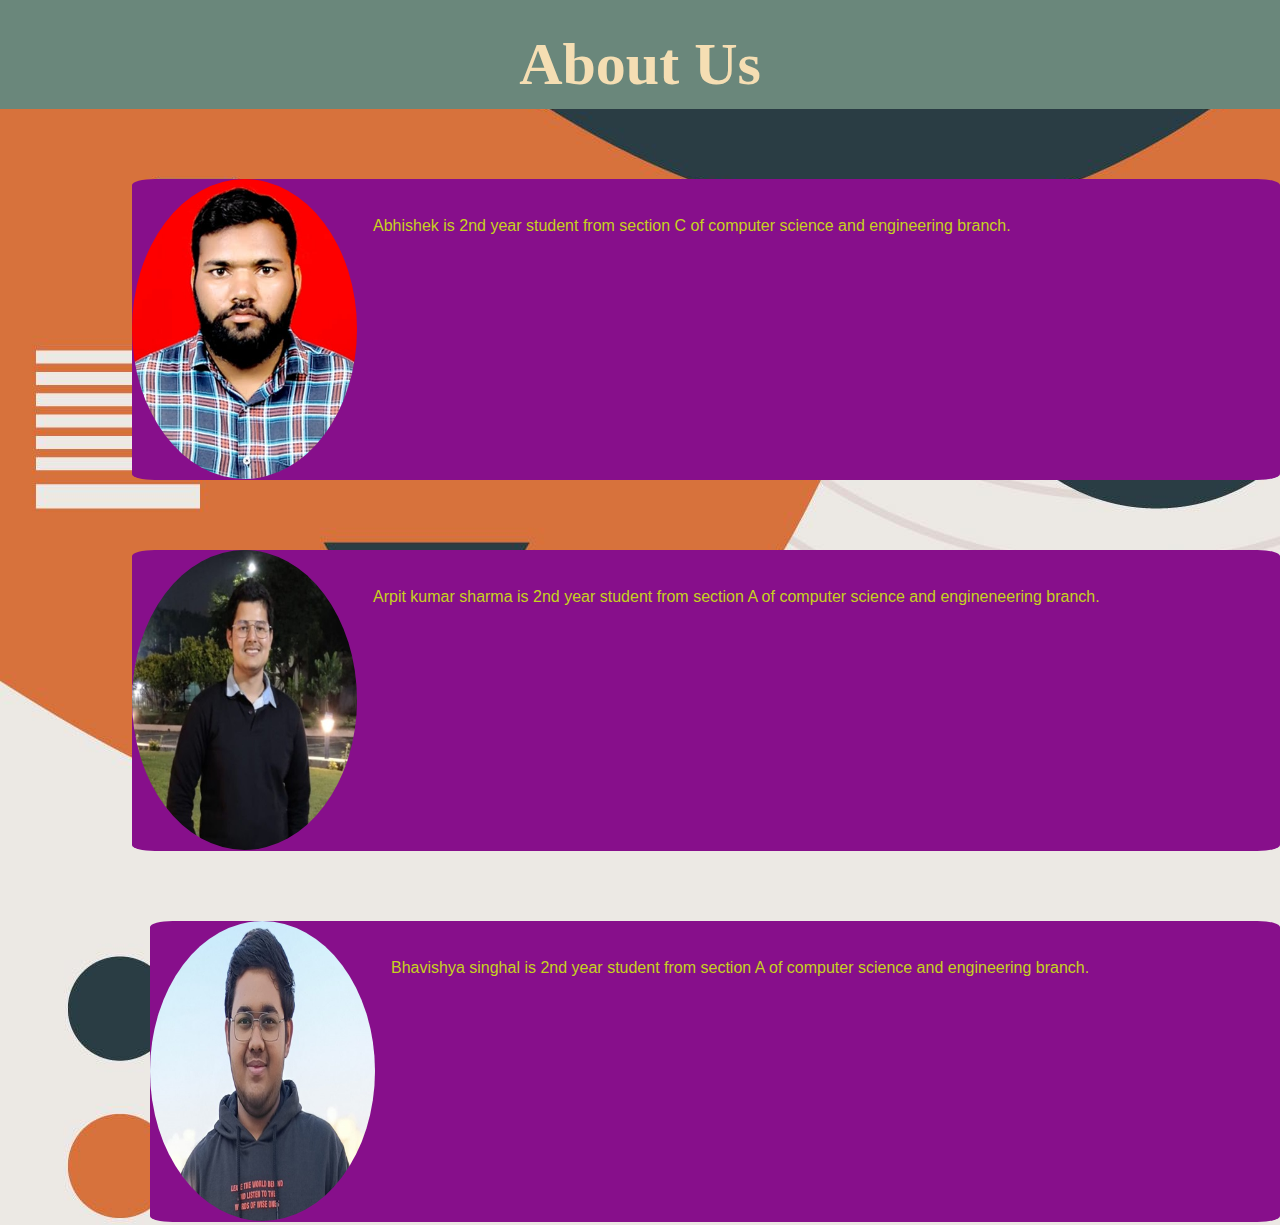
<file: about.html>
<!DOCTYPE html>
<html lang="en">
<head>
    <meta charset="UTF-8">
    <meta name="viewport" content="width=device-width, initial-scale=1.0">
    <title>Document</title>
    <link rel="stylesheet" href="style.css">
    <style>
        body{
            background-image: url(img/6060363.jpg);
        }
        header {
        background-color: #6a877b;
        color: #fff;
        text-align: center;
        padding: 10px;
    }
   </style>
</head>
<body>
    <header>
        <h1>About Us</h1>
    </header>
    <div class="about_us01">
<div class="about_us0"> 
    <img src="img/ab.jpg" alt=>
<div class="about_us">
<p>Abhishek  is 2nd year student from section C of computer science and engineering branch.</p>
</div>
</div>
</div>

<div class="about_us02">
    <div class="about_us0"> 
        <img src="img/arpit.jpg" alt=>
    <div class="about_us">
    <p>Arpit kumar sharma is 2nd year student from section A of computer science and engineneering branch.</p>
    </div>
    </div>
    </div>

    <div class="about_us03">
        <div class="about_us0"> 
            <img src="img/bhavi.jpg" alt=>
        <div class="about_us">
        <p>Bhavishya singhal  is 2nd year student from section A of computer science and engineering branch.</p>
        </div>
        </div>
        </div>
</body>
</html>
</file>
<file: style.css>
*{
    margin: 0;
    padding: 0;
   

}
/* 
body {
    /* background-image: url(6060363.jpg); */
  
    

.logo{
    font-size: x-large;
    font-weight: bolder;
    
  

    text-shadow: 2px 2px 2px rgb(255, 255, 255);
    color: rgb(3, 94, 212);
    margin: 18px;
    width: 250px;
    

}

ul{
   
   
    margin-left: 488px;
    margin-top: -39px;
    

}

li{

   
    display: inline-block;
    margin-left: 200px;
    
}
nav{
    
    padding: 5px;
}
  

a{
    text-decoration: none;
font-weight: bolder;
color: crimson;
}
p{

    font-family: 'Lucida Sans', 'Lucida Sans Regular', 'Lucida Grande', 'Lucida Sans Unicode', Geneva, Verdana, sans-serif;
    font-weight: 300;
    color: rgb(198, 210, 30);
}
h1{
    margin-top: 20px;
    font-weight: bolder;
    font-size: 60px;
    color: wheat;
    
       
        
}
h4{
    font-size: large;
}
center{

    margin-top: 70px;
}
.button1{
    margin-left: 547px;
    margin-top: 25px;
    background-color: rgb(129, 34, 34);
   
    color: #b5c7a3;
    height: 35px;
    width: 80px;
    border-radius: 45%;
}

.button2{
    margin-left: 110px;
    height: 35px;
    width: 80px;
    background-color: rgb(129, 34, 34);
    border-radius: 45%;
    color: #b5c7a3;

}
.about_us{

    height: 222px;
    width: 918px;
    /* background-color: brown; */
    margin-left: 241px;
    margin-top: -266px;
}
.about_us0{
    height: 301px;
    
}
.about_us01{
    margin-top: 70px;
    margin-left: 132px;
    background-color: #870f8b;
    border-radius: 2%;
}
.about_us02{
    margin-top: 70px;
    margin-left: 132px;
    background-color: #870f8b;
    border-radius: 2%;
}
.about_us03{
    margin-top: 70px;
    margin-left: 150px;
    background-color: #870f8b;
    border-radius: 2%;
}
img{
    height: 300px;
    border-radius: 60%;
}
footer{
    margin-top: 100px;
    text-align: center;
}
</file>
